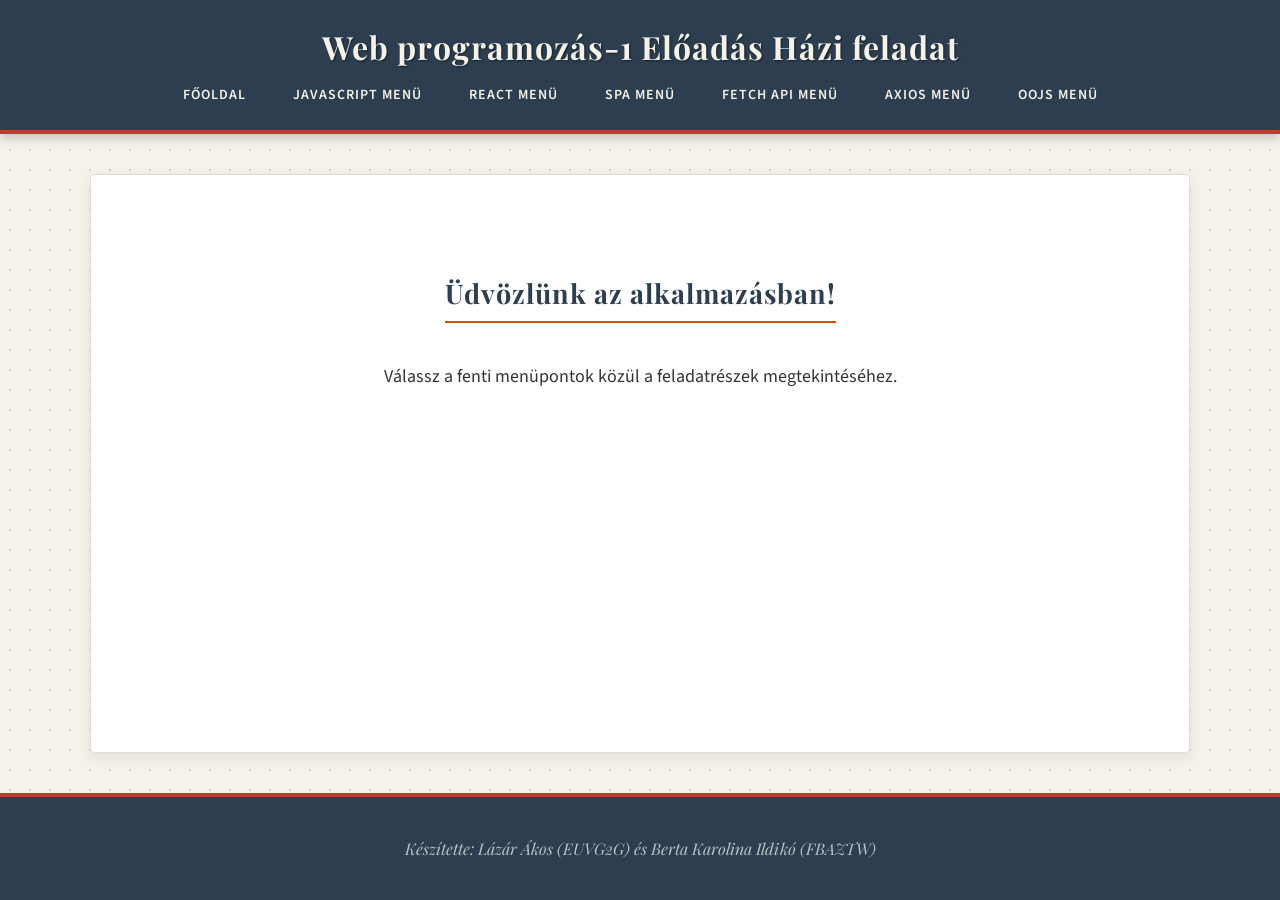
<file: index.html>
<!DOCTYPE html>
<html lang="hu">
<head>
    <meta charset="UTF-8">
    <title>Web programozás-1 Előadás Házi feladat</title>
    <link rel="stylesheet" href="style.css">
</head>
<body>
    <header>
        <h1>Web programozás-1 Előadás Házi feladat</h1>
        <nav>
            <ul>
                <li><a href="index.html">Főoldal</a></li>
                <li><a href="javascript.html">JavaScript menü</a></li>
                <li><a href="react.html">React menü</a></li>
                <li><a href="spa.html">SPA menü</a></li>
                <li><a href="fetchapi.html">Fetch API menü</a></li>
                <li><a href="axios.html">Axios menü</a></li>
                <li><a href="oojs.html">OOJS menü</a></li>
            </ul>
        </nav>
    </header>

    <main id="tartalom">
        <section class="bemutatkozas">
            <h2>Üdvözlünk az alkalmazásban!</h2>
            <p>Válassz a fenti menüpontok közül a feladatrészek megtekintéséhez.</p>
        </section>
    </main>

    <footer>
        <p>Készítette: Lázár Ákos (EUVG2G) és Berta Karolina Ildikó (FBAZTW)</p>
    </footer>
</body>
</html>
</file>
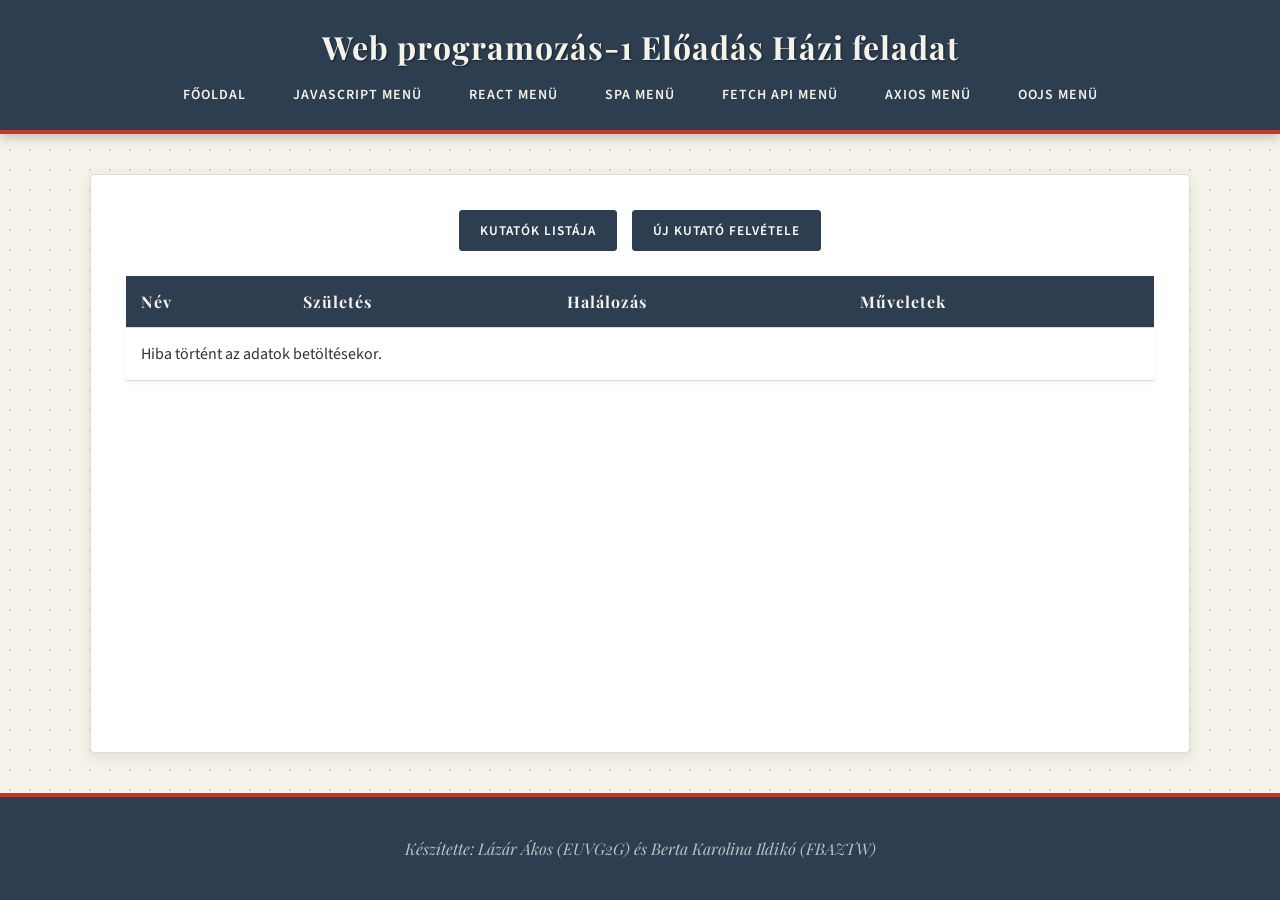
<file: fetchapi.html>
<!DOCTYPE html>
<html lang="hu">
<head>
    <meta charset="UTF-8">
    <title>Fetch API CRUD</title>
    <link rel="stylesheet" href="style.css">
</head>
<body>
    <header>
        <h1>Web programozás-1 Előadás Házi feladat</h1>
        <nav>
            <ul>
                <li><a href="index.html">Főoldal</a></li>
                <li><a href="javascript.html">JavaScript menü</a></li>
                <li><a href="react.html">React menü</a></li>
                <li><a href="spa.html">SPA menü</a></li>
                <li><a href="fetchapi.html">Fetch API menü</a></li>
                <li><a href="axios.html">Axios menü</a></li>
                <li><a href="oojs.html">OOJS menü</a></li>
            </ul>
        </nav>
    </header>

    <main id="tartalom">
        <div class="al-menu">
            <button onclick="listaKutatok()">Kutatók listája</button>
            <button onclick="mutatUrlap()">Új kutató felvétele</button>
        </div>

        <section id="lista-szekcio">
            <table id="kutatok-tabla">
                <thead>
                    <tr>
                        <th>Név</th>
                        <th>Születés</th>
                        <th>Halálozás</th>
                        <th>Műveletek</th>
                    </tr>
                </thead>
                <tbody id="kutatok-test"></tbody>
            </table>
        </section>

        <section id="urlap-szekcio" style="display:none;">
            <h2 id="urlap-cim">Új kutató hozzáadása</h2>
            <form id="kutato-form">
                <input type="hidden" id="fkod">
                <input type="text" id="nev" placeholder="Név" required><br>
                <input type="number" id="szul" placeholder="Születési év" min="0" required><br>
                <input type="number" id="meghal" placeholder="Halálozási év (opcionális)" min="0"><br>
                <button type="submit" id="mentes-btn">Mentés</button>
                <button type="button" onclick="listaKutatok()" style="background-color: #6c757d;">Mégse</button>
            </form>
        </section>
    </main>

    <footer>
        <p>Készítette: Lázár Ákos (EUVG2G) és Berta Karolina Ildikó (FBAZTW)</p>
    </footer>

    <script src="fetch_crud.js"></script>
</body>
</html>
</file>
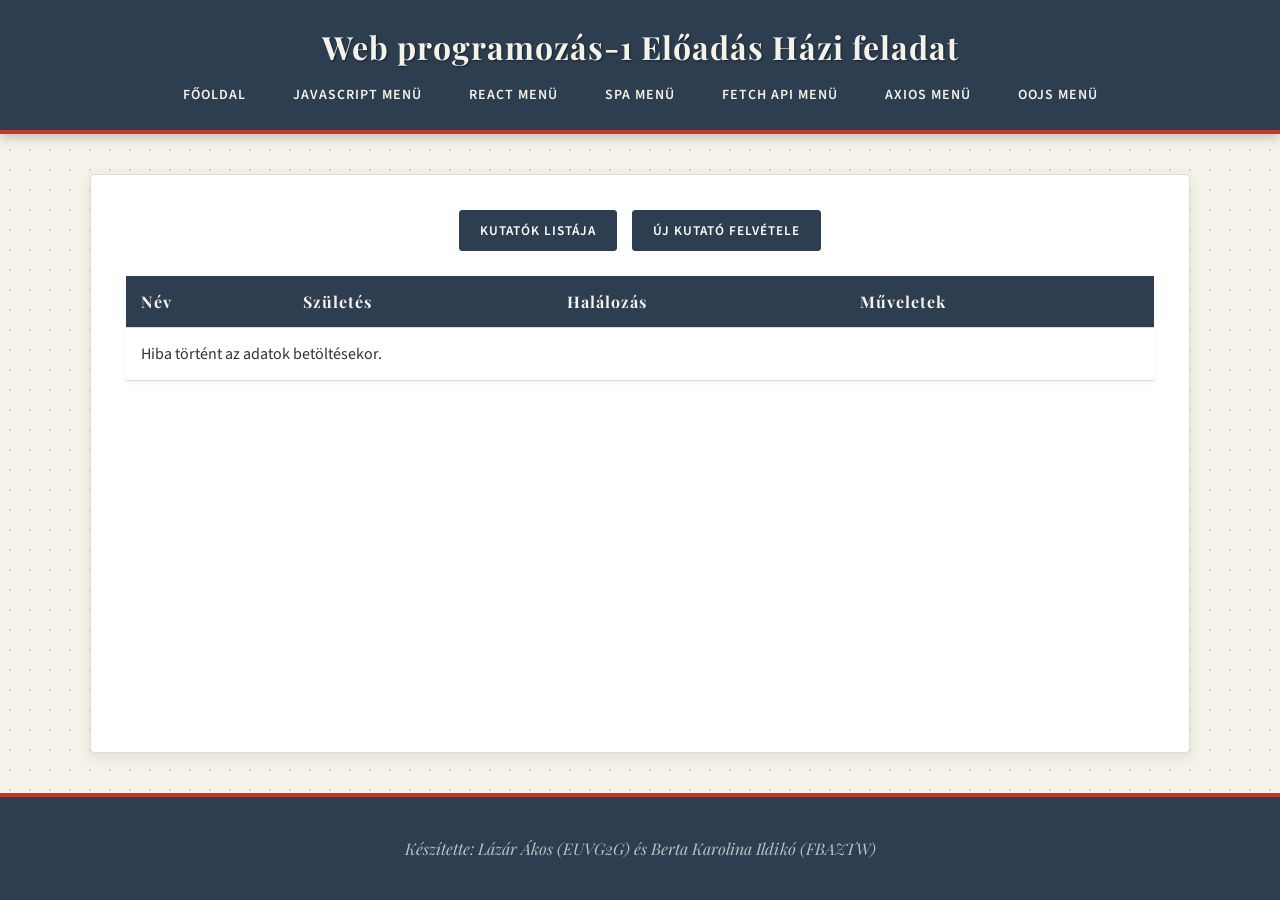
<file: javascript.html>
<!DOCTYPE html>
<html lang="hu">
<head>
    <meta charset="UTF-8">
    <title>JavaScript CRUD - Adatbázis kapcsolattal</title>
    <link rel="stylesheet" href="style.css">
</head>
<body>
    <header>
        <h1>Web programozás-1 Előadás Házi feladat</h1>
        <nav>
            <ul>
                <li><a href="index.html">Főoldal</a></li>
                <li><a href="javascript.html">JavaScript menü</a></li>
                <li><a href="react.html">React menü</a></li>
                <li><a href="spa.html">SPA menü</a></li>
                <li><a href="fetchapi.html">Fetch API menü</a></li>
                <li><a href="axios.html">Axios menü</a></li>
                <li><a href="oojs.html">OOJS menü</a></li>
            </ul>
        </nav>
    </header>

    <main id="tartalom">
        <div class="al-menu">
            <button type="button" onclick="listaMegjelenites()">Kutatók listája</button>
            <button type="button" onclick="urlapMegjelenites()">Új kutató felvétele</button>
        </div>

        <section id="js-lista-szekcio">
            <table id="js-kutatok-tabla">
                <thead>
                    <tr>
                        <th>Név</th>
                        <th>Születés</th>
                        <th>Halálozás</th>
                        <th>Műveletek</th>
                    </tr>
                </thead>
                <tbody id="js-kutatok-test"></tbody>
            </table>
        </section>

        <section id="js-urlap-szekcio" style="display:none;">
            <h2 id="urlap-cim">Új kutató hozzáadása</h2>
            <form id="js-kutato-form">
                <input type="hidden" id="js-id">
                <input type="text" id="js-nev" placeholder="Név" required><br>
                <input type="number" id="js-szul" placeholder="Születési év" min="0" required><br>
                <input type="number" id="js-meghal" placeholder="Halálozási év (opcionális)" min="0"><br>
                <button type="submit" id="js-mentes-btn">Mentés</button>
                <button type="button" onclick="listaMegjelenites()" style="background-color: #6c757d;">Mégse</button>
            </form>
        </section>
    </main> <footer>
        <p>Készítette: Lázár Ákos (EUVG2G) és Berta Karolina Ildikó (FBAZTW)</p>
    </footer>

    <script src="javascript_crud.js"></script>
</body>
</html>
</file>
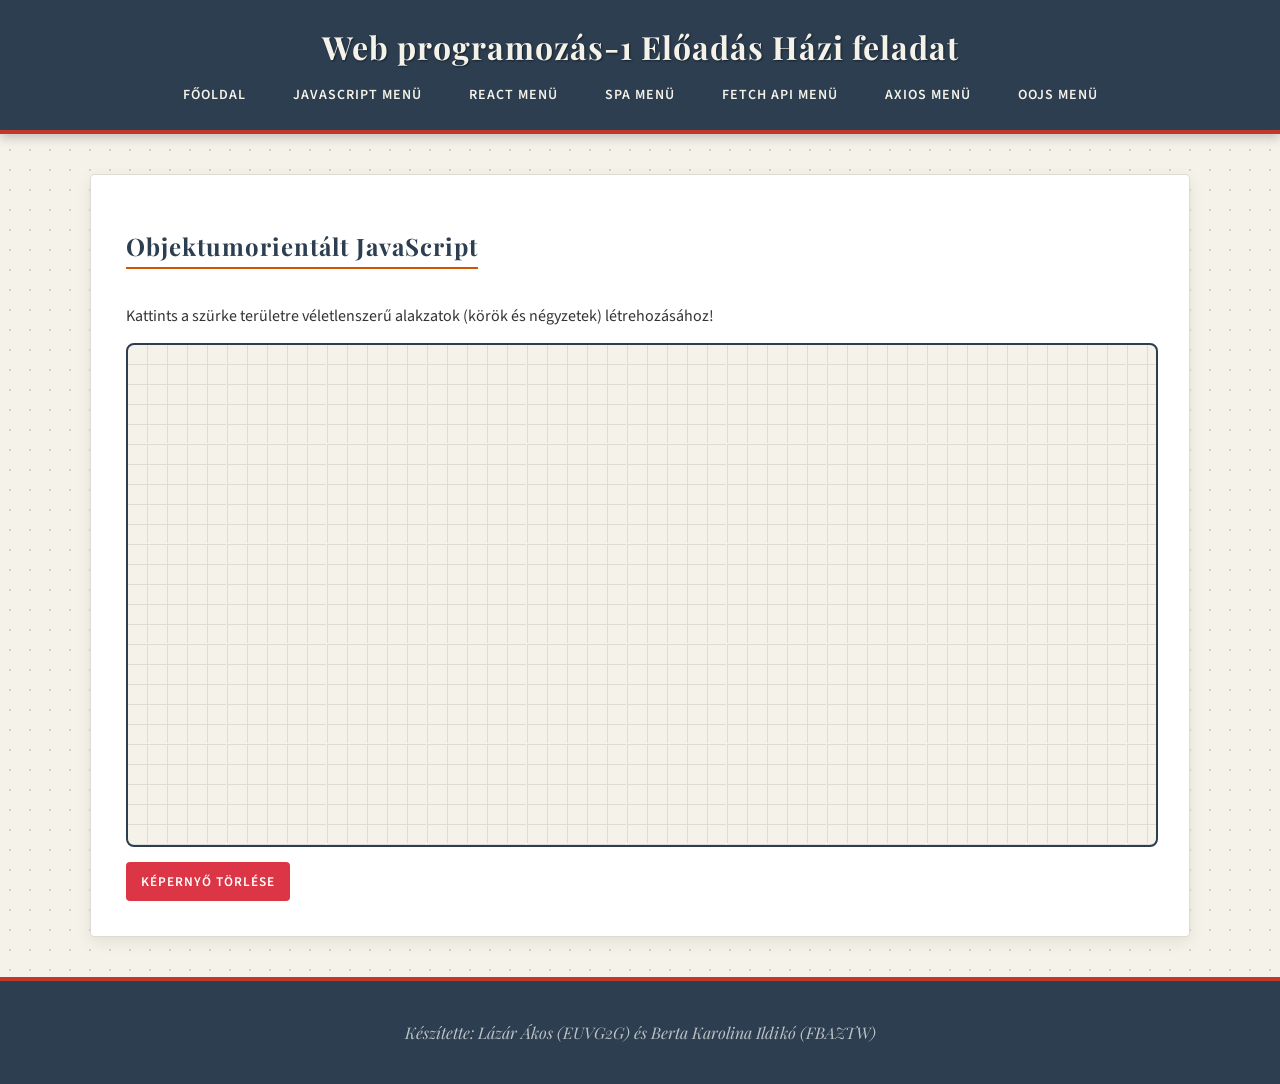
<file: oojs.html>
<!DOCTYPE html>
<html lang="hu">
<head>
    <meta charset="UTF-8">
    <title>OOJS Grafikus Alkalmazás</title>
    <link rel="stylesheet" href="style.css">
    <style>
        #vaszon {
            width: 100%;
            height: 500px;
            background-color: #e9ecef;
            position: relative;
            border: 2px dashed #ccc;
            cursor: crosshair;
            border-radius: 8px;
        }
    </style>
</head>
<body>
    <header>
        <h1>Web programozás-1 Előadás Házi feladat</h1>
        <nav>
            <ul>
                <li><a href="index.html">Főoldal</a></li>
                <li><a href="javascript.html">JavaScript menü</a></li>
                <li><a href="react.html">React menü</a></li>
                <li><a href="spa.html">SPA menü</a></li>
                <li><a href="fetchapi.html">Fetch API menü</a></li>
                <li><a href="axios.html">Axios menü</a></li>
                <li><a href="oojs.html">OOJS menü</a></li>
            </ul>
        </nav>
    </header>

    <main id="tartalom">
        <h2>Objektumorientált JavaScript</h2>
        <p>Kattints a szürke területre véletlenszerű alakzatok (körök és négyzetek) létrehozásához!</p>
        <div id="vaszon"></div>
        <button onclick="vaszonTorles()" style="margin-top: 15px; padding: 10px 15px; background: #dc3545; color: white; border: none; border-radius: 4px; cursor: pointer;">Képernyő törlése</button>
    </main>

    <script>
        // Kötelező OOJS elemek: class, constructor, metódusok, document.body.appendChild, extends, super
        class Alakzat {
            constructor(x, y, meret) {
                this.x = x;
                this.y = y;
                this.meret = meret;
                this.szin = this.veletlenSzin();
                this.elem = document.createElement('div');
                this.elem.className = 'general-alakzat'; // osztály a későbbi törléshez
            }

            veletlenSzin() {
                const betuk = '0123456789ABCDEF';
                let szin = '#';
                for (let i = 0; i < 6; i++) {
                    szin += betuk[Math.floor(Math.random() * 16)];
                }
                return szin;
            }

            rajzol() {
                this.elem.style.position = 'absolute';
                this.elem.style.left = `${this.x - this.meret / 2}px`;
                this.elem.style.top = `${this.y - this.meret / 2}px`;
                this.elem.style.width = `${this.meret}px`;
                this.elem.style.height = `${this.meret}px`;
                this.elem.style.backgroundColor = this.szin;
                this.elem.style.boxShadow = "0px 4px 6px rgba(0,0,0,0.3)";
                this.elem.style.pointerEvents = "none"; // Hogy ne kattinthassunk az alakzatra a vászon helyett
                
                // Kötelező elem a leírásból: document.body.appendChild
                document.body.appendChild(this.elem);
            }
        }

        class Kor extends Alakzat {
            constructor(x, y, meret) {
                super(x, y, meret);
                this.elem.style.borderRadius = '50%';
            }
        }

        class Negyzet extends Alakzat {
            constructor(x, y, meret) {
                super(x, y, meret);
            }
        }

        document.getElementById('vaszon').addEventListener('click', function(e) {
            const meret = Math.floor(Math.random() * 60) + 30;

            let ujAlakzat;
            if (Math.random() > 0.5) {
                ujAlakzat = new Kor(e.pageX, e.pageY, meret);
            } else {
                ujAlakzat = new Negyzet(e.pageX, e.pageY, meret);
            }

            ujAlakzat.rajzol();
        });

        function vaszonTorles() {
            const alakzatok = document.querySelectorAll('.general-alakzat');
            alakzatok.forEach(a => a.remove());
        }
    </script>

    <footer>
        <p>Készítette: Lázár Ákos (EUVG2G) és Berta Karolina Ildikó (FBAZTW)</p>
    </footer>

</body>
</html>
</file>
<file: style.css>
@import url('https://fonts.googleapis.com/css2?family=Playfair+Display:ital,wght@0,600;0,700;1,600&family=Source+Sans+Pro:wght@400;600&display=swap');

:root {
    --parchment: #f5f2e9;
    --ink: #2c3e50;
    --copper: #c0392b;
    --gold: #d35400;
    --text: #333333;
    --board: #ffffff; 
<<<<<<< HEAD
}

html, body {
    height: 100%;
}

body {
    font-family: 'Source Sans Pro', sans-serif;
    margin: 0;
    padding: 0;
    background-color: var(--parchment);
    color: var(--text);
    background-image: radial-gradient(#d5d1c3 1px, transparent 1px);
    background-size: 20px 20px;
    min-height: 100vh;
    display: flex;
    flex-direction: column;
=======
>>>>>>> 318ba7639bd71bebbe5897ddc99b158ce5b12fea
}

body {
    font-family: 'Source Sans Pro', sans-serif;
    margin: 0;
    padding: 0;
    background-color: var(--parchment);
    color: var(--text);
    background-image: radial-gradient(#d5d1c3 1px, transparent 1px);
    background-size: 20px 20px;
    
    min-height: 100vh;
}
header {
    background: var(--ink);
    color: var(--parchment);
    padding: 25px 10px;
    text-align: center;
    box-shadow: 0 4px 10px rgba(0, 0, 0, 0.2);
    border-bottom: 4px solid var(--copper);
}

h1, h2, h3 {
    font-family: 'Playfair Display', serif;
    letter-spacing: 1px;
}

h1 {
    margin: 0 0 15px 0;
    font-size: 32px;
    text-shadow: 1px 1px 2px rgba(0,0,0,0.5);
}

h2 {
    color: var(--ink);
    border-bottom: 2px solid var(--gold);
    padding-bottom: 5px;
    display: inline-block;
}

nav ul {
    list-style: none;
    padding: 0;
    margin: 0;
    display: flex;
    justify-content: center;
    flex-wrap: wrap;
    gap: 15px;
}

nav ul li a {
    color: var(--parchment);
    text-decoration: none;
    padding: 8px 15px;
    border-radius: 3px;
    border: 1px solid transparent;
    transition: all 0.3s ease;
    font-family: 'Source Sans Pro', sans-serif;
    font-weight: 600;
    text-transform: uppercase;
    letter-spacing: 1px;
    font-size: 14px;
}

nav ul li a:hover {
    background: rgba(255,255,255,0.1);
    border: 1px solid var(--copper);
    color: #fff;
}

main {
    padding: 35px;
    max-width: 1100px;
    margin: 40px auto;
    background: var(--board);
    border-radius: 4px;
    box-shadow: 0 5px 15px rgba(0, 0, 0, 0.08);
<<<<<<< HEAD
    border: 1px solid #e0dcd3;
    flex: 1;
    width: 100%;
    box-sizing: border-box;
=======
    min-height: 50vh;
    border: 1px solid #e0dcd3;
>>>>>>> 318ba7639bd71bebbe5897ddc99b158ce5b12fea
}

.bemutatkozas {
    text-align: center;
    padding: 40px 20px;
    font-size: 18px;
    line-height: 1.6;
}

.al-menu {
    margin-bottom: 25px;
    display: flex;
    gap: 15px;
    justify-content: center;
}


table {
    width: 100%;
    border-collapse: collapse;
    margin-top: 20px;
    background: var(--board);
    box-shadow: 0 2px 5px rgba(0,0,0,0.05);
}

th, td {
    border-bottom: 1px solid #e0dcd3;
    padding: 15px;
    text-align: left;
}

th {
    background-color: var(--ink);
    color: var(--parchment);
    font-family: 'Playfair Display', serif;
    font-size: 16px;
    letter-spacing: 1px;
}

tr:hover {
    background-color: #fcfbf9;
}


form {
    background: #faf8f5;
    padding: 25px;
    border-radius: 4px;
    max-width: 450px;
    margin: 20px auto;
    border: 1px solid #e0dcd3;
    box-shadow: inset 0 0 10px rgba(0,0,0,0.02);
}

input {
    width: 100%;
    padding: 12px;
    margin: 10px 0 20px 0;
    border: 1px solid #ccc;
    border-radius: 3px;
    box-sizing: border-box;
    font-family: 'Source Sans Pro', sans-serif;
    font-size: 15px;
    background: var(--board);
<<<<<<< HEAD
}

input:focus {
    outline: none;
    border-color: var(--ink);
    box-shadow: 0 0 5px rgba(44, 62, 80, 0.2);
=======
>>>>>>> 318ba7639bd71bebbe5897ddc99b158ce5b12fea
}

input:focus {
    outline: none;
    border-color: var(--ink);
    box-shadow: 0 0 5px rgba(44, 62, 80, 0.2);
}


button {
    padding: 10px 20px;
    background: var(--ink);
    color: white;
    border: none;
    border-radius: 3px;
    cursor: pointer;
    font-weight: 600;
    font-family: 'Source Sans Pro', sans-serif;
    text-transform: uppercase;
    letter-spacing: 1px;
    transition: all 0.3s;
}

button:hover {
    background: #1a252f;
    box-shadow: 0 2px 5px rgba(0,0,0,0.2);
}

.al-menu button {
    background: var(--ink);
    border: 1px solid var(--ink);
}

.al-menu button:hover {
    background: transparent;
    color: var(--ink);
}

table button {
    padding: 6px 12px;
    font-size: 12px;
    margin-right: 5px;
}

table button:nth-child(1) { 
    background: var(--gold);
    color: white;
}

table button:nth-child(1):hover {
    background: #ba4a00;
}

table button:nth-child(2) { 
    background: var(--copper);
}

table button:nth-child(2):hover {
    background: #922b21;
}

#vaszon {
    background-color: var(--parchment) !important;
    border: 2px solid var(--ink) !important;
    background-image: linear-gradient(var(--parchment) 1px, transparent 1px),
    linear-gradient(90deg, var(--parchment) 1px, transparent 1px),
    linear-gradient(#e0dcd3 1px, transparent 1px),
    linear-gradient(90deg, #e0dcd3 1px, transparent 1px);
    background-size: 100px 100px, 100px 100px, 20px 20px, 20px 20px;
    background-position: -2px -2px, -2px -2px, -1px -1px, -1px -1px;
}

footer {
    text-align: center;
    padding: 25px;
    background: var(--ink);
    color: #bdc3c7;
    border-top: 4px solid var(--copper);
    font-family: 'Playfair Display', serif;
    font-style: italic;
<<<<<<< HEAD
=======
    
>>>>>>> 318ba7639bd71bebbe5897ddc99b158ce5b12fea
    margin-top: auto;
    width: 100%;
    box-sizing: border-box;
}
</file>
